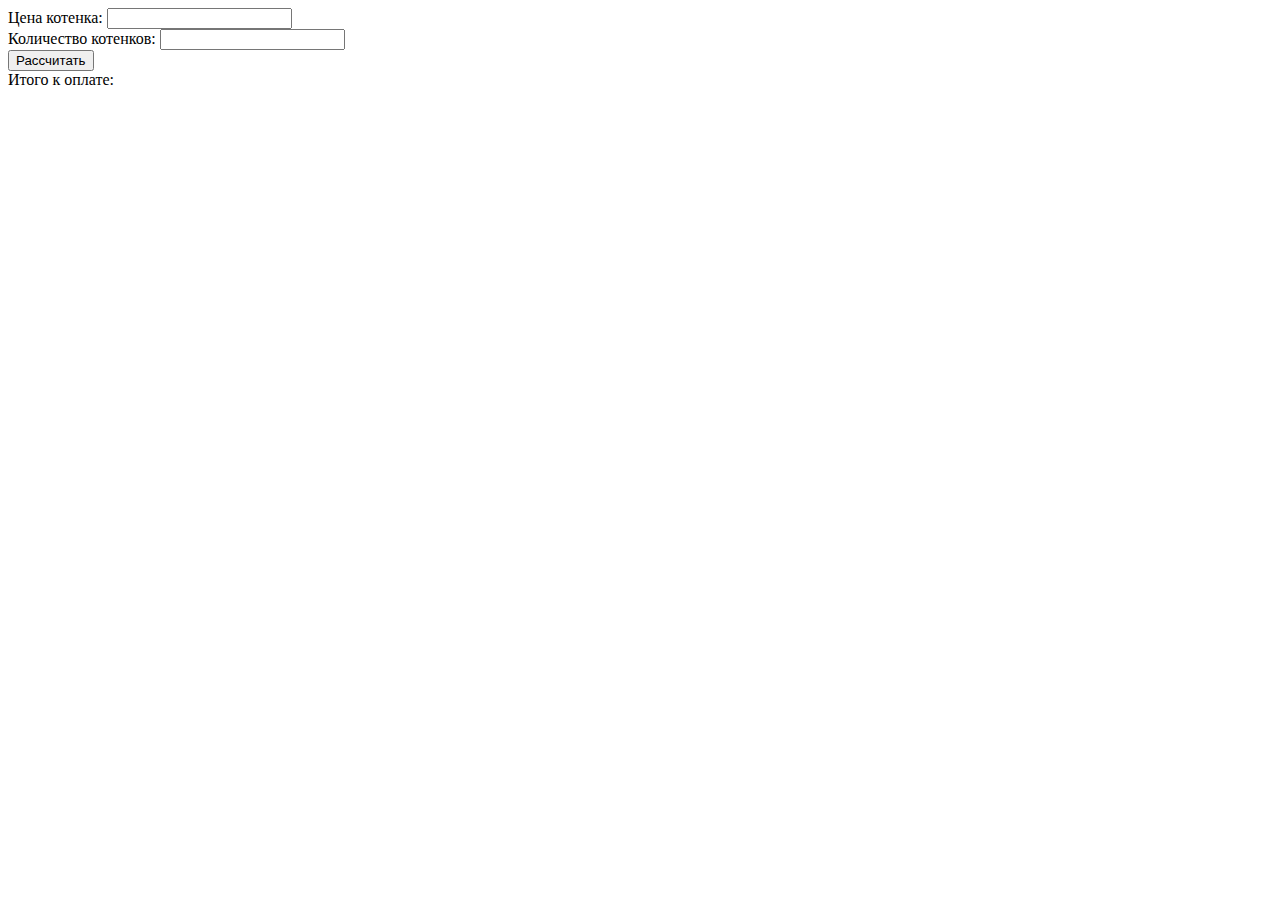
<file: index5.html>
<!DOCTYPE html>
<html lang="ru">

<head>
    <title>Задание 5</title>
    <meta charset="utf-8">
    <script src="test/JS/calc.js" defer></script>
</head>

<body>
    <form>
        Цена котенка:
        <label><input name="field1" type="text"></label>
        <br>

        Количество котенков:
        <label><input name="field2" type="text"></label>
        <br>

        <button type="button" id="button1"> Рассчитать </button>
    </form>
    <div>
        Итого к оплате: <span id="result"></span>
    </div>
</body>

</html>
</file>
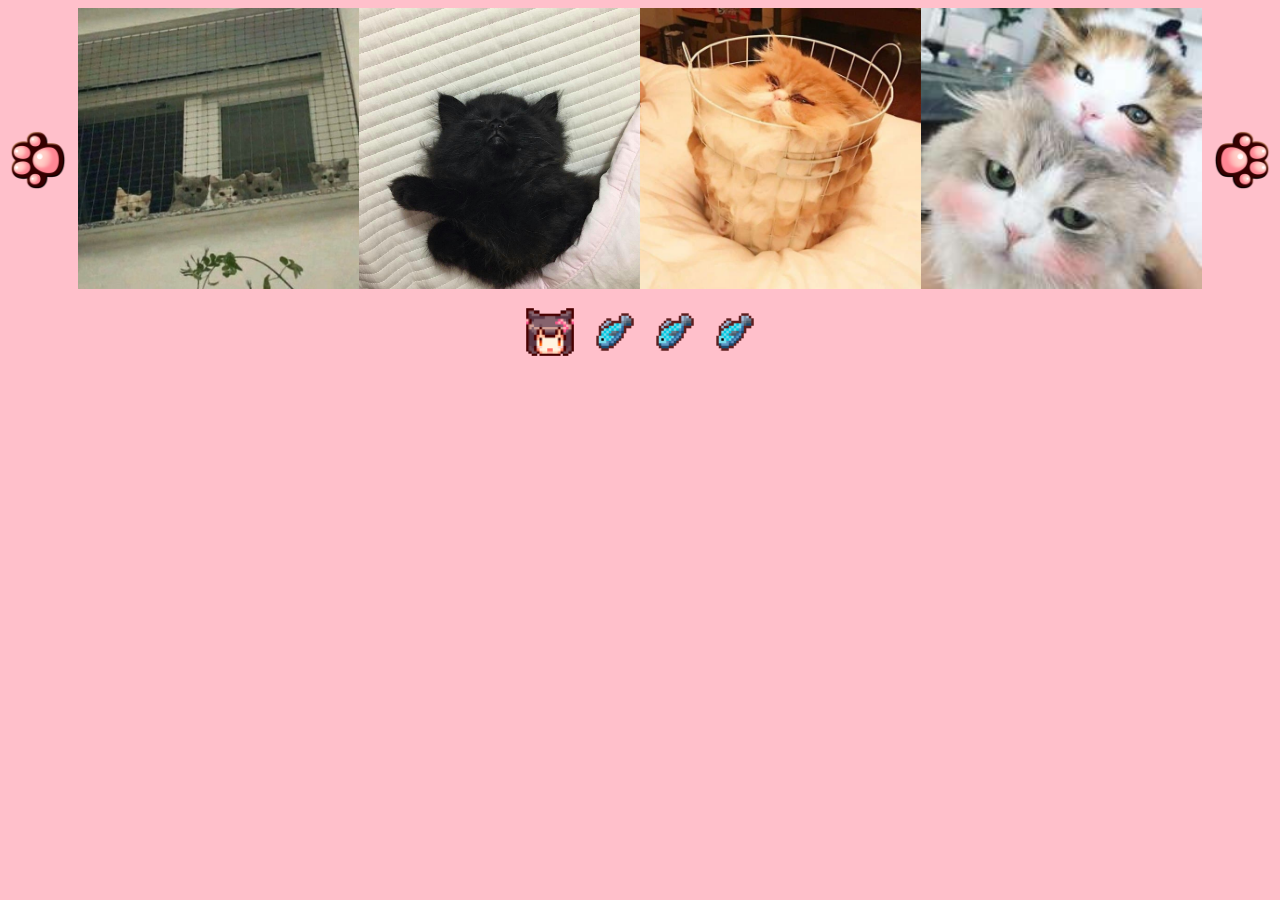
<file: index7.html>
<!DOCTYPE html>
<html>

<head>
    <title>Задание 7</title>
    <meta charset="utf-8">
    <meta name="viewport" content="width=device-width, initial-scale=1.0">
    <link rel="stylesheet" href="test/CSS/style7.css">
    <link rel="stylesheet" href="test/CSS/slick.css">
    <script src="test/JS/gallery.js" defer></script>
    <script src="test/JS/slick.min.js" defer></script>
    <script src="https://code.jquery.com/jquery-3.6.1.min.js"></script>
    
</head>

<body>
    <div class="wrapper">
        <div  class="slider">
            <div class="slider__item"><img src="test/slides/slide_1.jpg" alt=""></div>
            <div class="slider__item"><img src="test/slides/slide_2.jpg" alt=""></div>
            <div class="slider__item"><img src="test/slides/slide_3.jpg" alt=""></div>
            <div class="slider__item"><img src="test/slides/slide_4.jpg" alt=""></div>
            <div class="slider__item"><img src="test/slides/slide_5.jpg" alt=""></div>
            <div class="slider__item"><img src="test/slides/slide_6.jpg" alt=""></div>
            <div class="slider__item"><img src="test/slides/slide_7.jpg" alt=""></div>
            <div class="slider__item"><img src="test/slides/slide_9.jpg" alt=""></div>
            <div class="slider__item"><img src="test/slides/slide_10.jpg" alt=""></div>
            <div class="slider__item"><img src="test/slides/slide_11.jpg" alt=""></div>
            <div class="slider__item"><img src="test/slides/slide_12.jpg" alt=""></div>
            <div class="slider__item"><img src="test/slides/slide_13.jpg" alt=""></div>
            <div class="slider__item"><img src="test/slides/slide_14.jpg" alt=""></div>
            <div class="slider__item"><img src="test/slides/slide_15.jpg" alt=""></div>
            <div class="slider__item"><img src="test/slides/slide_16.jpg" alt=""></div>
            <div class="slider__item"><img src="test/slides/slide_17.jpg" alt=""></div>
        </div>
    </div>
</body>
</html>
</file>
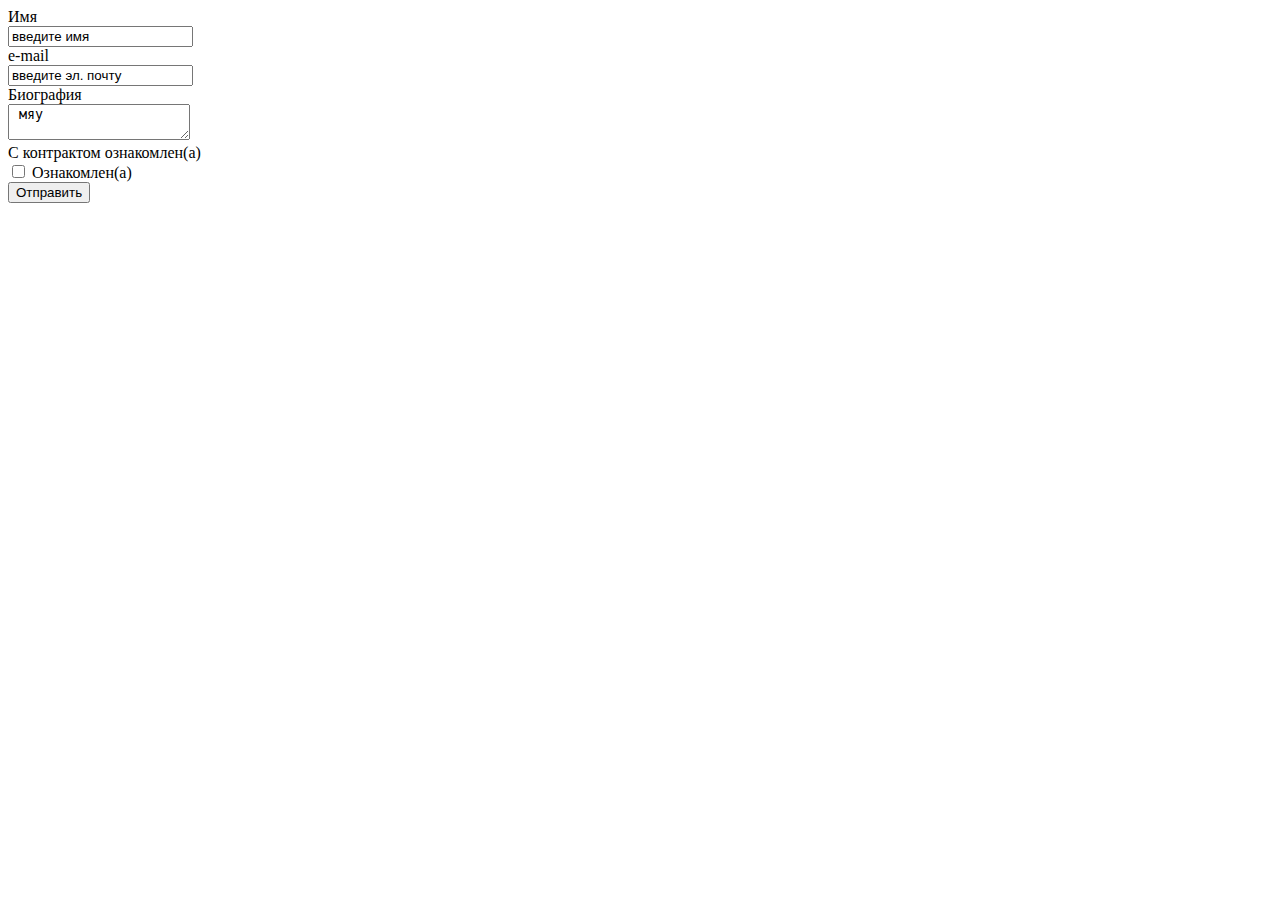
<file: index8.html>
<!DOCTYPE html>
<html>

<head>


</head>

<body>
    <form action="/" method="POST">
        <label>
            Имя <br>
            <input name="field-name" value="введите имя">
        </label>
        <br>
        <label>
            e-mail <br>
            <input name="field-email" type="email" value="введите эл. почту">
        </label>
        <br>
        <label>
            Биография <br>
            <textarea name="field-biography"> мяу</textarea>
        </label>
        <br>
        <label>
            С контрактом ознакомлен(а)
            <br>
            <input name="field-check" type="checkbox"> Ознакомлен(а)
        </label>
        <br>
        <input type="submit" value="Отправить">
    </form>
</body>

</html>
</file>
<file: test/CSS/style7.css>
body {
    background: pink;
}


/* Слайдер */
.slick-slider {
    padding: 0 70px 70px;
    margin: 20px;
    max-width: 1536px;
    margin: auto;
}


/* Arrow */
.slick-arrow {
    position: absolute;

    z-index: 10;
    top: 35%;
    transform: translateY(-50%);

    width: 60px;
    height: 60px;

    border: none;
    background-color: none;
    padding: 0;

    font-size: 0;
}

.slick-arrow.slick-prev {
    background: url('../other/left_paw.png') 0 0 / 100%;
    left: 0;
}

.slick-arrow.slick-next {
    background: url('../other/right_paw.png') 0 0/100%;
    right: 0;
}



/* Dots */
.slick-dots {
    /* list-style: none;
    margin: 0;
    
    position: absolute;
    bottom: 0;*/
    /* left: 50%;
    transform: translateX(-50%);  */
    padding: 0;
    display: flex;
    align-items: center;
    justify-content: center;

}

.slick-dots li {
    display: inline-block;
    list-style: none;
    margin: 0 10px;
}

.slick-dots li button {
    padding: 0;
    border: none;

    font-size: 0;

    background: url('../other/dot1.png') 0 0/100%;
    width: 40px;
    height: 40px;
}

.slick-dots li.used button {
    background: url('../other/dot_used.png') 0 0/100%;
    width: 40px;
    height: 40px;
}

.slick-dots li.slick-active button {
    background: url('../other/dot_active1.png') 0 0/100%;
    width: 50px;
    height: 50px;
}


/* Slides */
.slider__item img {
    max-height: 400px;
    max-width: 400px;
    height: 100%;
    width: 100%;
    margin: 0 auto;
}


@media screen and (max-width: 768px) {
    .slider__item img {
        max-height: 200px;
        max-width: 200px;
    }

    .slick-dots li button {
        width: 20px;
        height: 20px;
    }

    .slick-dots li.slick-active button {
        width: 30px;
        height: 30px;
    }

    .slick-arrow {
        width: 40px;
        height: 40px;
    }

    .slick-slider {
        padding: 0 20px 40px;
    }
}
</file>
